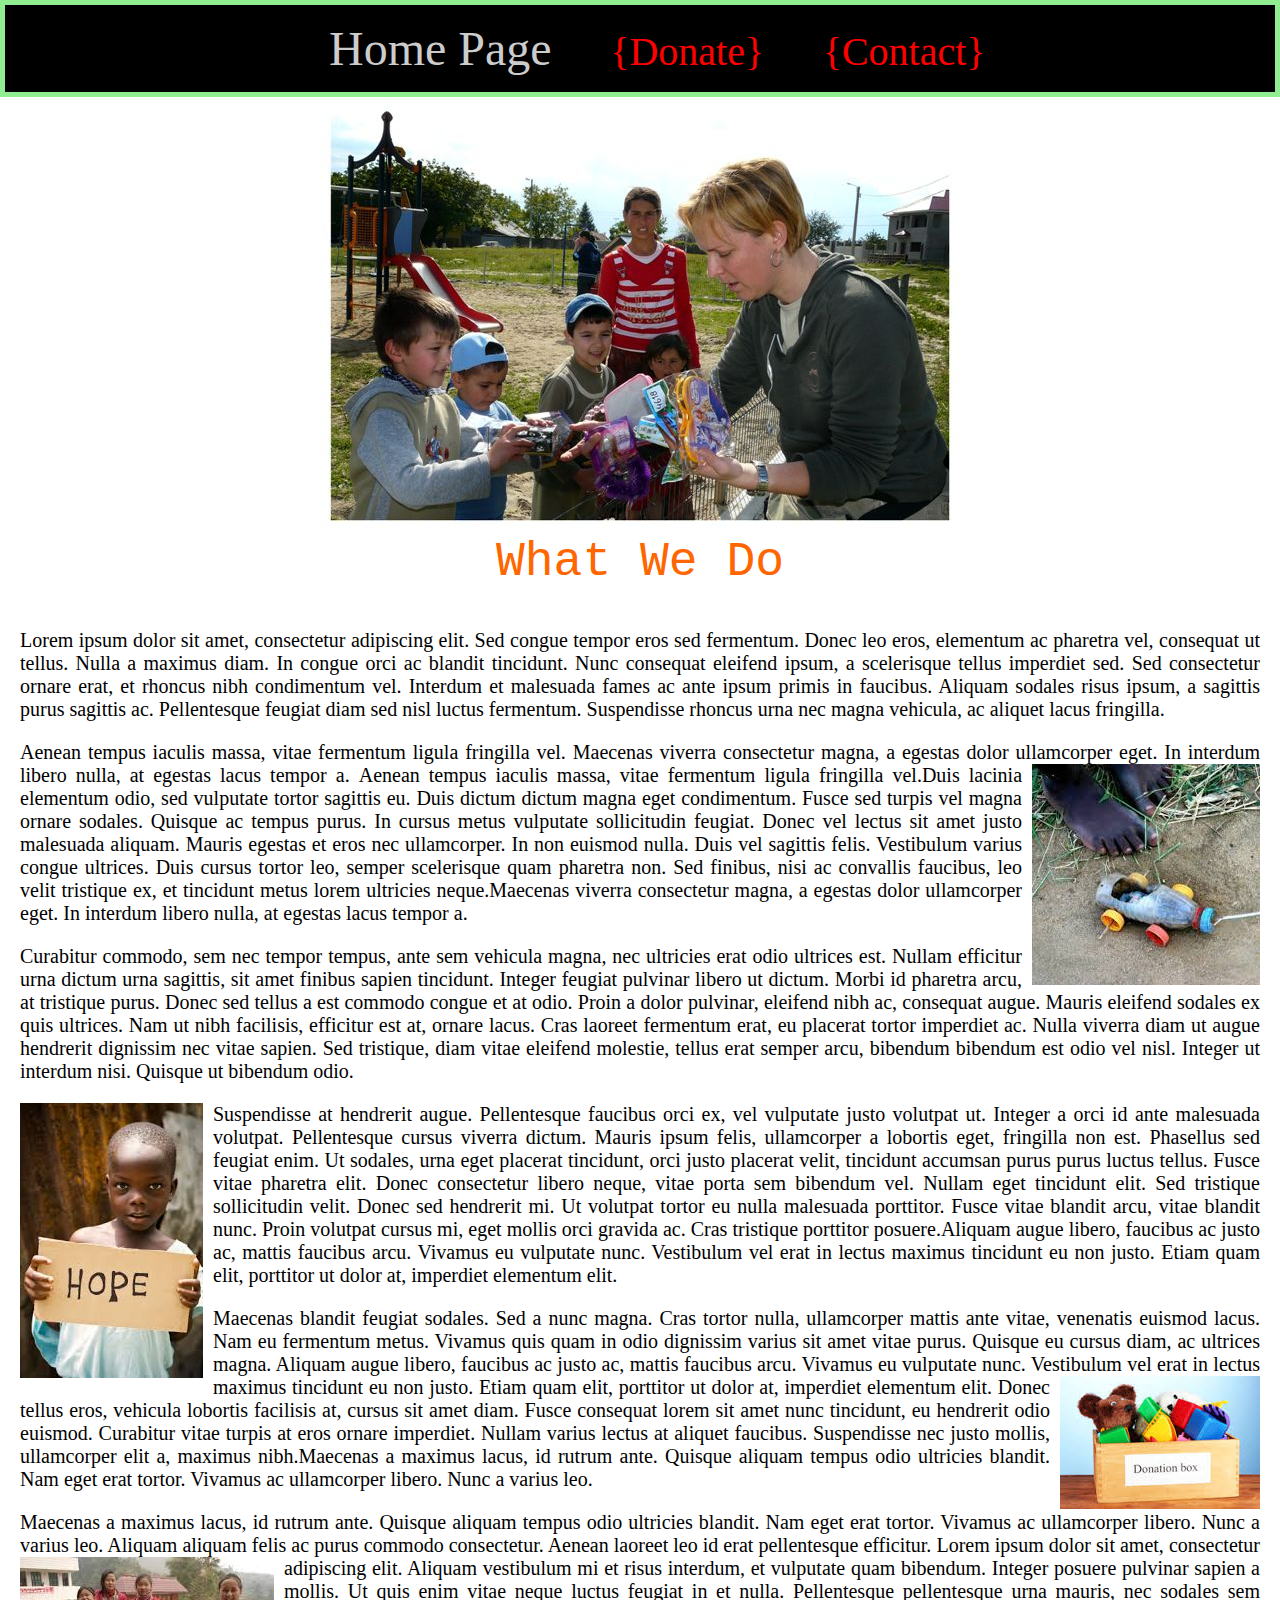
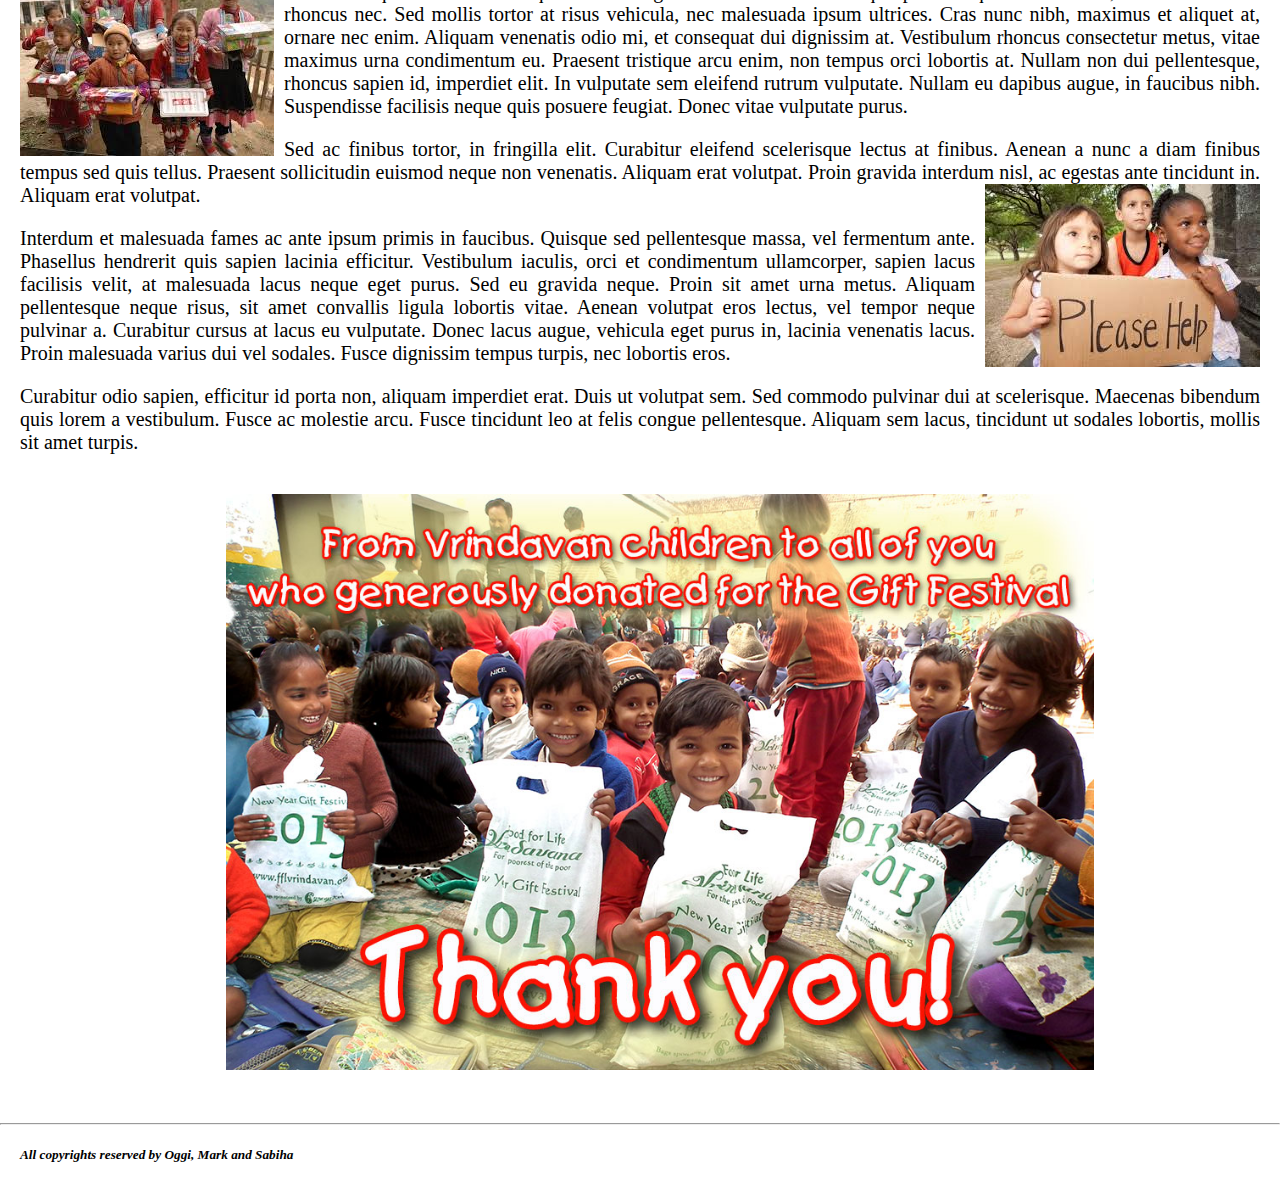
<file: page1.html>
<!DOCTYPE html>
<html>
	<head>
	<title>What We Do</title>
	<link rel="stylesheet" type="text/css" href="style/index.css">
	</head>
<body>
	<nav>
		<ul>
			<li><a class="barhome" href="index.html">Home Page</a></li>
			<!-- <li><a class="bar" href="page1.html" target="_blank"> {What We Do}</a></li> -->
			<li><a class="bar" href="page2.html" target="_blank"> {Donate}</a></li>
			<li><a class="bar" href="page3.html" target="_blank"> {Contact}</a></li>
		</ul>
	</nav>
	
	<div id="p1container">
		<img id="donate" src="images/p102.jpg">
		<header>What We Do</header>
		<article id="p1wrapper">
			<p>Lorem ipsum dolor sit amet, consectetur adipiscing elit. Sed congue tempor eros sed fermentum. Donec leo eros, elementum ac pharetra vel, consequat ut tellus. Nulla a maximus diam. In congue orci ac blandit tincidunt. Nunc consequat eleifend ipsum, a scelerisque tellus imperdiet sed. Sed consectetur ornare erat, et rhoncus nibh condimentum vel. Interdum et malesuada fames ac ante ipsum primis in faucibus. Aliquam sodales risus ipsum, a sagittis purus sagittis ac. Pellentesque feugiat diam sed nisl luctus fermentum. Suspendisse rhoncus urna nec magna vehicula, ac aliquet lacus fringilla.</p>

			<p>Aenean tempus iaculis massa, vitae fermentum ligula fringilla vel. Maecenas viverra consectetur magna, a egestas dolor ullamcorper eget. In interdum libero nulla, at egestas lacus tempor a. <img id="docar"src="images/docar.jpeg"> Aenean tempus iaculis massa, vitae fermentum ligula fringilla vel.Duis lacinia elementum odio, sed vulputate tortor sagittis eu. Duis dictum dictum magna eget condimentum. Fusce sed turpis vel magna ornare sodales. Quisque ac tempus purus. In cursus metus vulputate sollicitudin feugiat. Donec vel lectus sit amet justo malesuada aliquam. Mauris egestas et eros nec ullamcorper. In non euismod nulla. Duis vel sagittis felis. Vestibulum varius congue ultrices. Duis cursus tortor leo, semper scelerisque quam pharetra non. Sed finibus, nisi ac convallis faucibus, leo velit tristique ex, et tincidunt metus lorem ultricies neque.Maecenas viverra consectetur magna, a egestas dolor ullamcorper eget. In interdum libero nulla, at egestas lacus tempor a.</p>

			<p>Curabitur commodo, sem nec tempor tempus, ante sem vehicula magna, nec ultricies erat odio ultrices est. Nullam efficitur urna dictum urna sagittis, sit amet finibus sapien tincidunt. Integer feugiat pulvinar libero ut dictum. Morbi id pharetra arcu, at tristique purus. Donec sed tellus a est commodo congue et at odio. Proin a dolor pulvinar, eleifend nibh ac, consequat augue. Mauris eleifend sodales ex quis ultrices. Nam ut nibh facilisis, efficitur est at, ornare lacus. Cras laoreet fermentum erat, eu placerat tortor imperdiet ac. Nulla viverra diam ut augue hendrerit dignissim nec vitae sapien. Sed tristique, diam vitae eleifend molestie, tellus erat semper arcu, bibendum bibendum est odio vel nisl. Integer ut interdum nisi. Quisque ut bibendum odio.</p>

			<p><img id="hope"src="images/hope.jpeg"> Suspendisse at hendrerit augue. Pellentesque faucibus orci ex, vel vulputate justo volutpat ut. Integer a orci id ante malesuada volutpat. Pellentesque cursus viverra dictum. Mauris ipsum felis, ullamcorper a lobortis eget, fringilla non est. Phasellus sed feugiat enim. Ut sodales, urna eget placerat tincidunt, orci justo placerat velit, tincidunt accumsan purus purus luctus tellus. Fusce vitae pharetra elit. Donec consectetur libero neque, vitae porta sem bibendum vel. Nullam eget tincidunt elit. Sed tristique sollicitudin velit. Donec sed hendrerit mi. Ut volutpat tortor eu nulla malesuada porttitor. Fusce vitae blandit arcu, vitae blandit nunc. Proin volutpat cursus mi, eget mollis orci gravida ac. Cras tristique porttitor posuere.Aliquam augue libero, faucibus ac justo ac, mattis faucibus arcu. Vivamus eu vulputate nunc. Vestibulum vel erat in lectus maximus tincidunt eu non justo. Etiam quam elit, porttitor ut dolor at, imperdiet elementum elit.</p>

			<p>Maecenas blandit feugiat sodales. Sed a nunc magna. Cras tortor nulla, ullamcorper mattis ante vitae, venenatis euismod lacus. Nam eu fermentum metus. Vivamus quis quam in odio dignissim varius sit amet vitae purus. Quisque eu cursus diam, ac ultrices magna. Aliquam augue libero, faucibus ac justo ac, mattis faucibus arcu. Vivamus eu vulputate nunc. Vestibulum vel erat in lectus maximus tincidunt eu non justo. Etiam quam elit, porttitor ut dolor at, imperdiet elementum elit. <img id="poor"src="images/donbox.jpeg">Donec tellus eros, vehicula lobortis facilisis at, cursus sit amet diam. Fusce consequat lorem sit amet nunc tincidunt, eu hendrerit odio euismod. Curabitur vitae turpis at eros ornare imperdiet. Nullam varius lectus at aliquet faucibus. Suspendisse nec justo mollis, ullamcorper elit a, maximus nibh.Maecenas a maximus lacus, id rutrum ante. Quisque aliquam tempus odio ultricies blandit. Nam eget erat tortor. Vivamus ac ullamcorper libero. Nunc a varius leo.</p>

			<p>Maecenas a maximus lacus, id rutrum ante. Quisque aliquam tempus odio ultricies blandit. Nam eget erat tortor. Vivamus ac ullamcorper libero. Nunc a varius leo. Aliquam aliquam felis ac purus commodo consectetur. Aenean laoreet leo id erat pellentesque efficitur. Lorem ipsum dolor sit amet, consectetur adipiscing elit. Aliquam vestibulum mi et risus interdum, et vulputate quam bibendum. <img id="hap"src="images/hap.jpeg">Integer posuere pulvinar sapien a mollis. Ut quis enim vitae neque luctus feugiat in et nulla. Pellentesque pellentesque urna mauris, nec sodales sem rhoncus nec. Sed mollis tortor at risus vehicula, nec malesuada ipsum ultrices. Cras nunc nibh, maximus et aliquet at, ornare nec enim. Aliquam venenatis odio mi, et consequat dui dignissim at. Vestibulum rhoncus consectetur metus, vitae maximus urna condimentum eu. Praesent tristique arcu enim, non tempus orci lobortis at. Nullam non dui pellentesque, rhoncus sapien id, imperdiet elit. In vulputate sem eleifend rutrum vulputate. Nullam eu dapibus augue, in faucibus nibh. Suspendisse facilisis neque quis posuere feugiat. Donec vitae vulputate purus.</p>

			<p>Sed ac finibus tortor, in fringilla elit. Curabitur eleifend scelerisque lectus at finibus. Aenean a nunc a diam finibus tempus sed quis tellus. Praesent sollicitudin euismod neque non venenatis. Aliquam erat volutpat. Proin gravida interdum nisl, ac egestas ante tincidunt in. Aliquam erat volutpat.<img id="help" src="images/helpus.jpeg"></p>

			<p>Interdum et malesuada fames ac ante ipsum primis in faucibus. Quisque sed pellentesque massa, vel fermentum ante. Phasellus hendrerit quis sapien lacinia efficitur. Vestibulum iaculis, orci et condimentum ullamcorper, sapien lacus facilisis velit, at malesuada lacus neque eget purus. Sed eu gravida neque. Proin sit amet urna metus. Aliquam pellentesque neque risus, sit amet convallis ligula lobortis vitae. Aenean volutpat eros lectus, vel tempor neque pulvinar a. Curabitur cursus at lacus eu vulputate. Donec lacus augue, vehicula eget purus in, lacinia venenatis lacus. Proin malesuada varius dui vel sodales. Fusce dignissim tempus turpis, nec lobortis eros.</p>

			<p>Curabitur odio sapien, efficitur id porta non, aliquam imperdiet erat. Duis ut volutpat sem. Sed commodo pulvinar dui at scelerisque. Maecenas bibendum quis lorem a vestibulum. Fusce ac molestie arcu. Fusce tincidunt leo at felis congue pellentesque. Aliquam sem lacus, tincidunt ut sodales lobortis, mollis sit amet turpis.</p>
			<img id="thank"src="images/thank.jpg">
		</article>
		<div id="clear"></div>
	</div>
	<hr>
	<footer>
		<h5><i>All copyrights reserved by Oggi, Mark and Sabiha</i></h5>
	</footer>

</body>
</html>
</file>
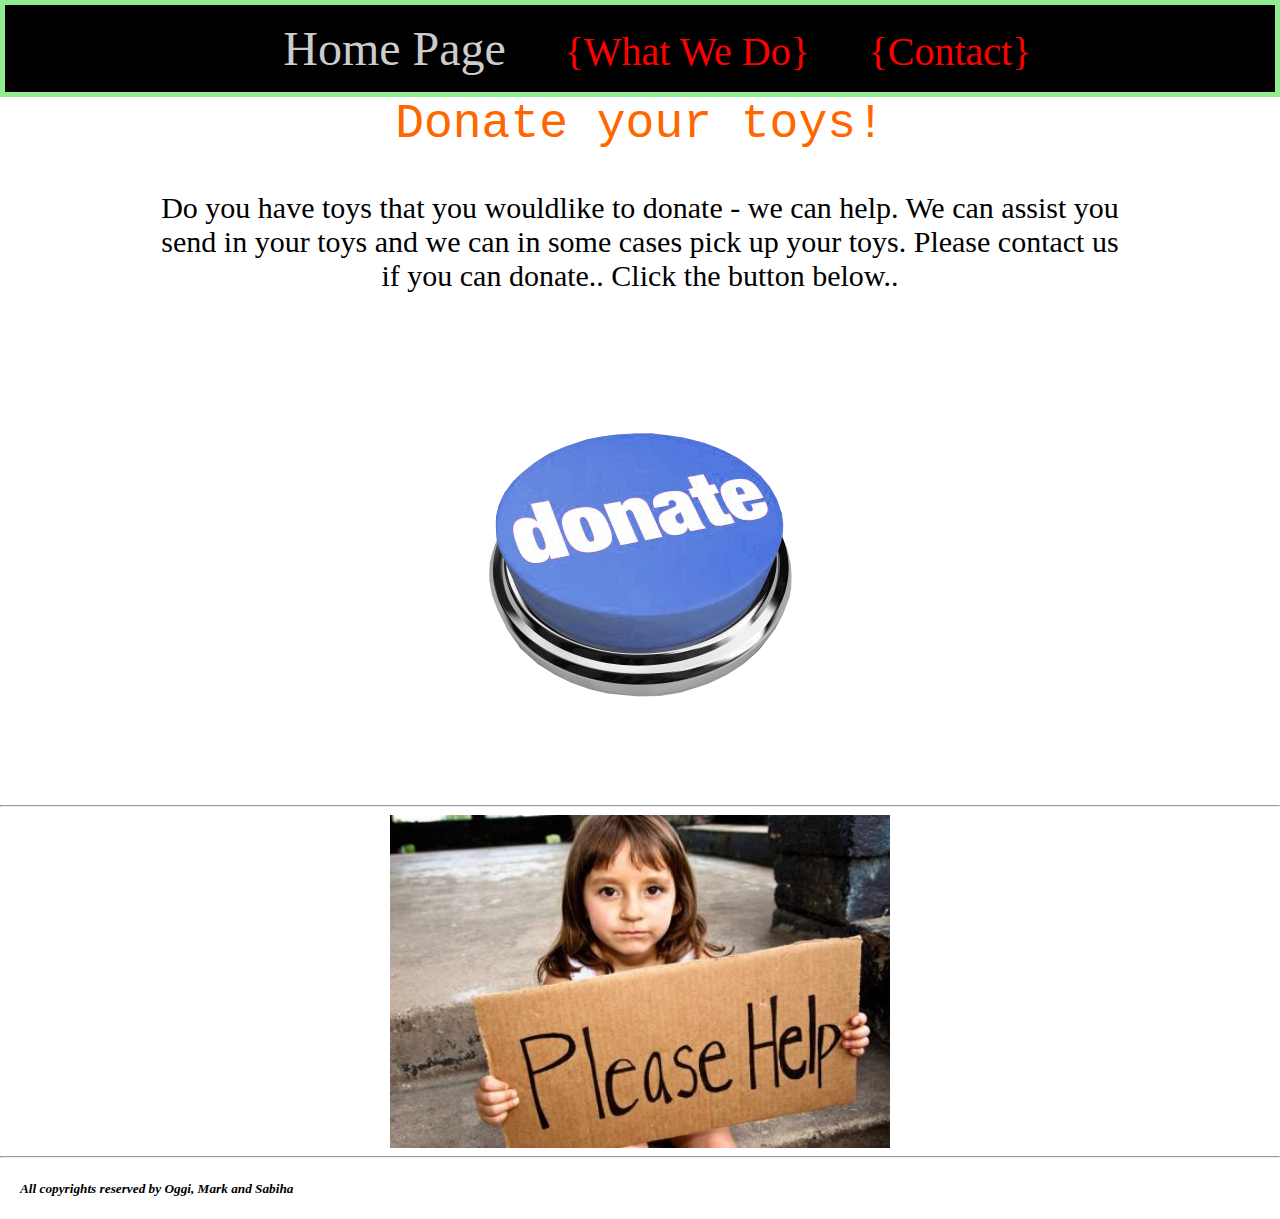
<file: page2.html>
<html>
	<head>
		<title>
			Donate!
		</title>
		<link rel="stylesheet" type="text/css" href="style/index.css">
	</head>
<body>
	<nav>
		<ul>
			<li><a class="barhome" href="index.html">Home Page</a></li>
			<li><a class="bar" href="page1.html" target="_blank"> {What We Do}</a></li>
			<!-- <li><a class="bar" href="page2.html" target="_blank"> {Donate}</a></li> -->
			<li><a class="bar" href="page3.html" target="_blank"> {Contact}</a></li>
		</ul>
	</nav>
	<div id="p2container">
		<div id="p2wrapper">
			<header>Donate your toys!</header>
			<p>Do you have toys that you wouldlike to donate - we can help. We can assist you send in your toys and we can in some cases pick up your toys. Please contact us if you can donate.. Click the button below..</p>
			
			<a href="page3.html" target="_blank"><img id="button"src="images/button.gif"></a>
			<hr>
			<img id="girl" src="images/toysfor.jpg">
			<hr>
		</div>
	</div>
	<footer>
		<h5><i>All copyrights reserved by Oggi, Mark and Sabiha</i></h5>
	</footer>
</body>
</html>
</file>
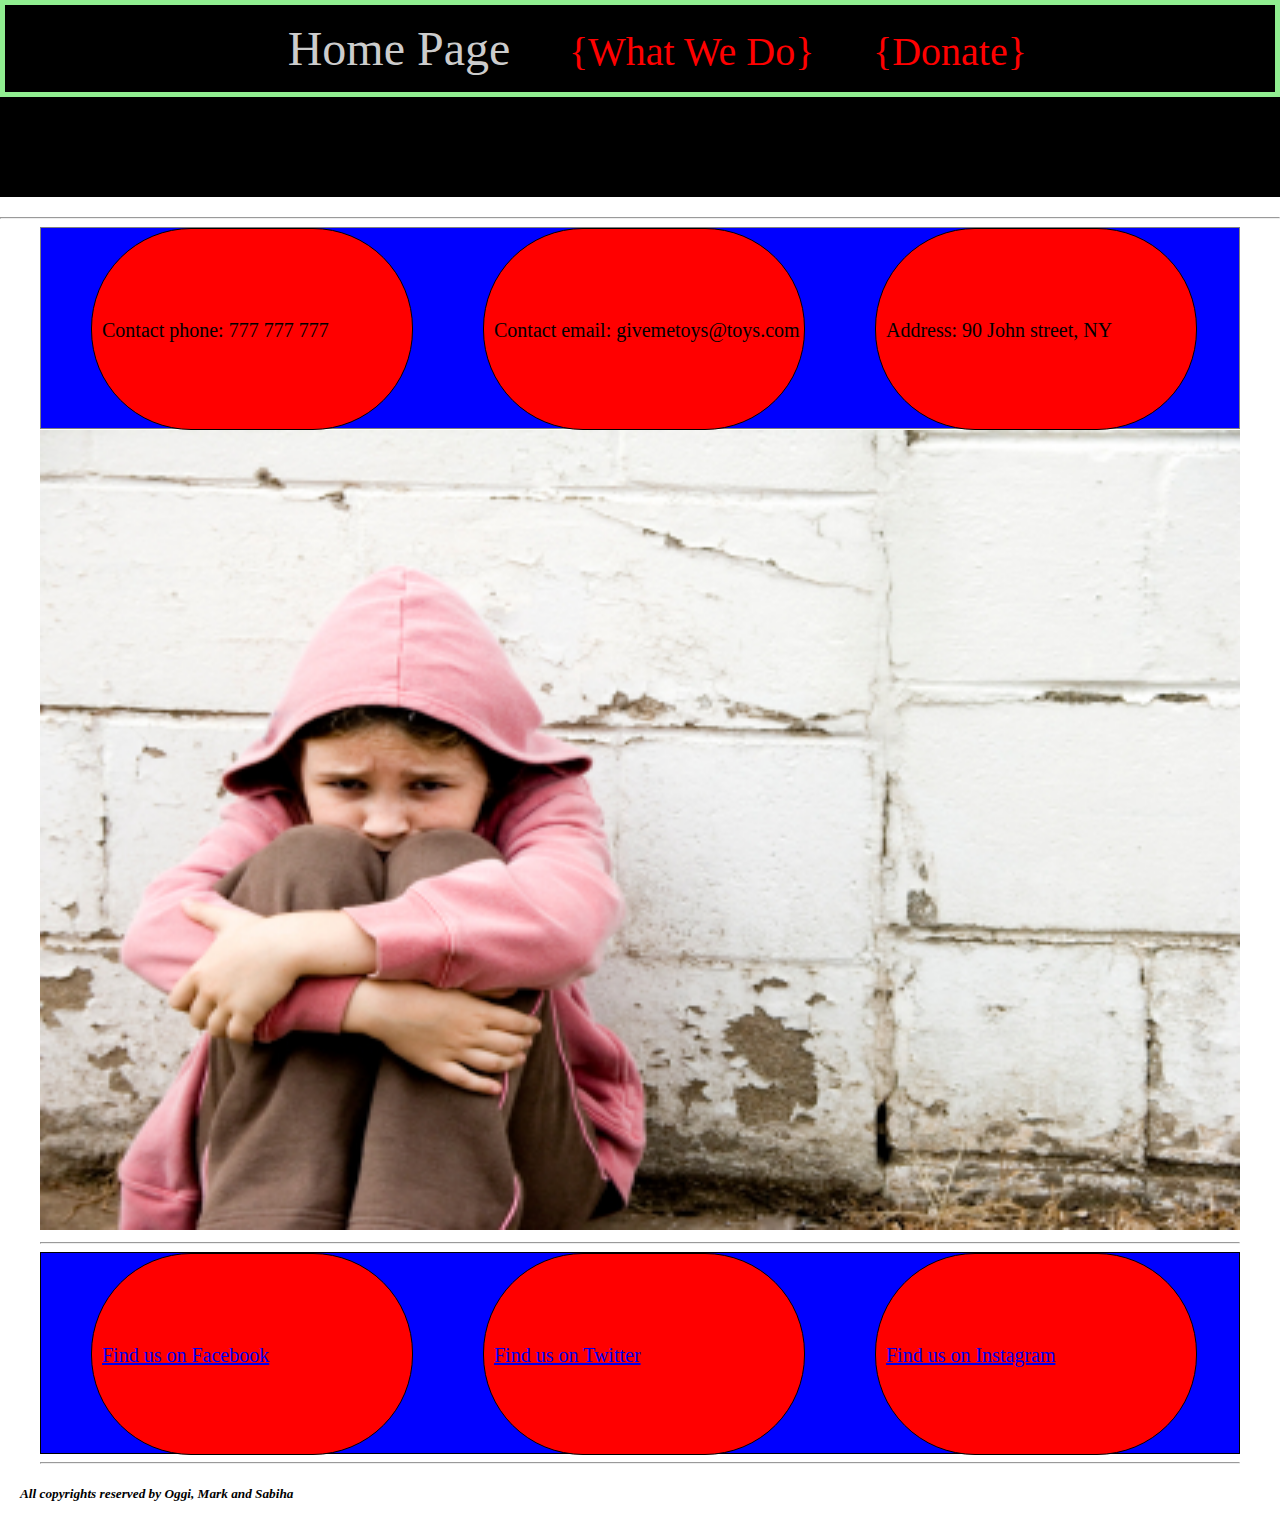
<file: page3.html>
<!Doctype html>
<html>
<head>
	<title>Contact info page</title>
	<link rel="stylesheet" type="text/css" href="style/index.css">
</head>
<body>
	<nav>
		<ul>
			<li><a class="barhome" href="index.html">Home Page </a></li>
			<li><a class="bar" href="page1.html" target="_blank"> {What We Do}</a></li>
			<li><a class="bar" href="page2.html" target="_blank"> {Donate}</a></li>
			<!-- <li><a class="bar" href="page3.html" target="_blank"> {Contact}</a></li> -->
		</ul>
	</nav>
	<div id="p3header">
		<h1>Contact Info</h1>
	</div>	

	<hr>

	<div id="p3container">

		<div id="circle_holder">
			<div class="circle">
				<p>Contact phone: 777 777 777</p>
			</div>
			<div class="circle">
				<p>Contact email: givemetoys@toys.com</p>
			</div>
			<div class="circle">
				<p>Address: 90 John street, NY</p>
			</div>
		</div>
		<!-- <div id="image"> -->
		<img id="homeless" src="images/homeless child.jpg">
		<!-- </div> -->
	<hr>

	<div id="clear"> </div>
	<div id="square_holder">
			<div class="square">
				 <a href="https://www.facebook.com" target="_blank"> <p>Find us on Facebook</p> </a>
			</div>

			<div class="square">
				<a href="https://www.twitter.com" target="_blank"> <p>Find us on Twitter</p> </a>
			</div>
			<div class="square">
				<a href="https://www.instagram.com" target="_blank"> <p>Find us on Instagram</p> </a>
			</div>
		</div>
	<hr>

	</div>
	<footer>
		<h5><i>All copyrights reserved by Oggi, Mark and Sabiha</i></h5>
	</footer>
</body>
</html>
</file>
<file: style/index.css>
body {
   background-color: #fff;
   margin: 0 auto;
}
nav{
  text-align: center;
  border: 5px solid lightgreen;
  background-color: #000;
}
nav ul{
  list-style-type: none;
}
nav ul li{
	display:inline-block;
	/*text-decoration: none;*/
	margin-left:2%;
}
nav ul li a {
    text-decoration: none;
    margin-right: 30px;
}
nav ul li a:hover {
    color: lightgreen;
}
.barhome{
  color: #ccc;
  font-family:brush script mt;
  font-size: 300%;
}
.bar {
    color: red;
    font-size:250%;
}
#maincontainer{
  width: 100%;
  margin: 0 auto;
}
#mainwrapper{
  text-align: center;
}
#cleft {
    width: 20%;
    height: 1220px;
    padding: 10px; 
    border: 5px solid red;
    background-color:#fff;
    float: left;
}
#cleft p{
  width: 100%;
  font-size: 25px; 
  color: #fff;
  padding: 10px;
  margin: -10px 0 80px -10px;
  text-align: center;
  background-color:blue;
  border-bottom: 5px solid red; 
}
#cleft ul {
  list-style-type: none;
  padding: 0px;
  margin-top: 80px;
}
#cleft li{
  text-align: center;
  font: 22px bold;
}
.box {
  width: 60px;
  height: 70px;
}
#cright{
    width: 72%;
    height: 1220px;
    padding: 10px;
    border: 5px solid blue;
    color: red;
    font-size: 20px;
    text-align: center;
    float: right;
   /* clear: bottom;*/
}
#cright h1 {
  text-align: center;
  color: blue;
  margin: -10px;
  padding: 15px;
  background-color: red;
  border-bottom: 5px solid blue;
}
#cright p{
  text-align: justify;
  color: blue;
}
#cright ul{
  list-style-type: none;
  margin-top: 0px;
}
#cright ul li{
  text-align: center;
  color: blue;
  margin-top: 0px;
} 
#cright img{
  width: 50%;
}
#clear{
  clear: both;
}
#p1container{
  display: block;
  width: 100%;
  text-align: center;
}
#donate {
  width: 50%;
}
#p1container header{
  font-size: 48px;
  font-family: courier;
  color: #FF6600;
}
#p1wrapper {
  padding: 20px;
  font-family: Trebuchet;
  font-size: 20px;
  text-align: justify;
}
#docar, #poor, #help{
  float: right;
  padding-left: 10px;
}
#hope, #hap{
  float: left;
  padding-right: 10px;
}
#thank {
  width: 70%;
  padding: 20px;
  margin: 0 15%
}
#p2container{
  display: block;
  width: 100%;
  text-align: center;
}
#p2wrapper header{
  font-size: 48px;
  font-family: courier;
  color: #FF6600;
}
#p2wrapper p {
  padding: 10px 150px;
  font-size: 30px;
  font-style: trebuchet;
}
#button{
  padding: 100px;
}
#girl{
  width: 500px;
}

#p3container {
  max-width: 1200px;
  min-height: 400px;
  margin: 0 auto;
}

#p3header {
  margin-bottom: 20px;
}

#p3header h1 {
  background-color: black;
  font-size: 50px;
  margin: 0px 0px;
  height: 100px;
  text-align: center;
}

#circle_holder {
  width:200vx;
  height:200px;
  border:grey solid 1px ;
  background-color: blue;
  margin-bottom: 0px; 
}

.circle {
width:320px;
height:200px;
margin: 0px 20px 0px 50px;
border:1px solid black;
border-radius: 100px;
float:left;
background-color: red;
}

.circle p {
  width:400px;
  margin:0px auto;
  padding: 90px 10px 10px 10px;
  font-size: 20px;
}
#p3container img {
  width: 1200px;
  height: 800px;
 }
#square_holder {
  width:200vx;
  height:200px;
  border:1px solid black;
  background-color: blue;
}
.square {
  width:320px;
  height:200px;
  margin: 0px 20px 0px 50px;
  border:1px solid black;
  border-radius: 100px;
  float:left;
  background-color: red;
}
.square p {
  width:400px;
  margin:0px auto;
  padding: 90px 10px 10px 10px;
  font-size: 20px;
}
footer{ 
padding-left: 20px;
}
</file>
